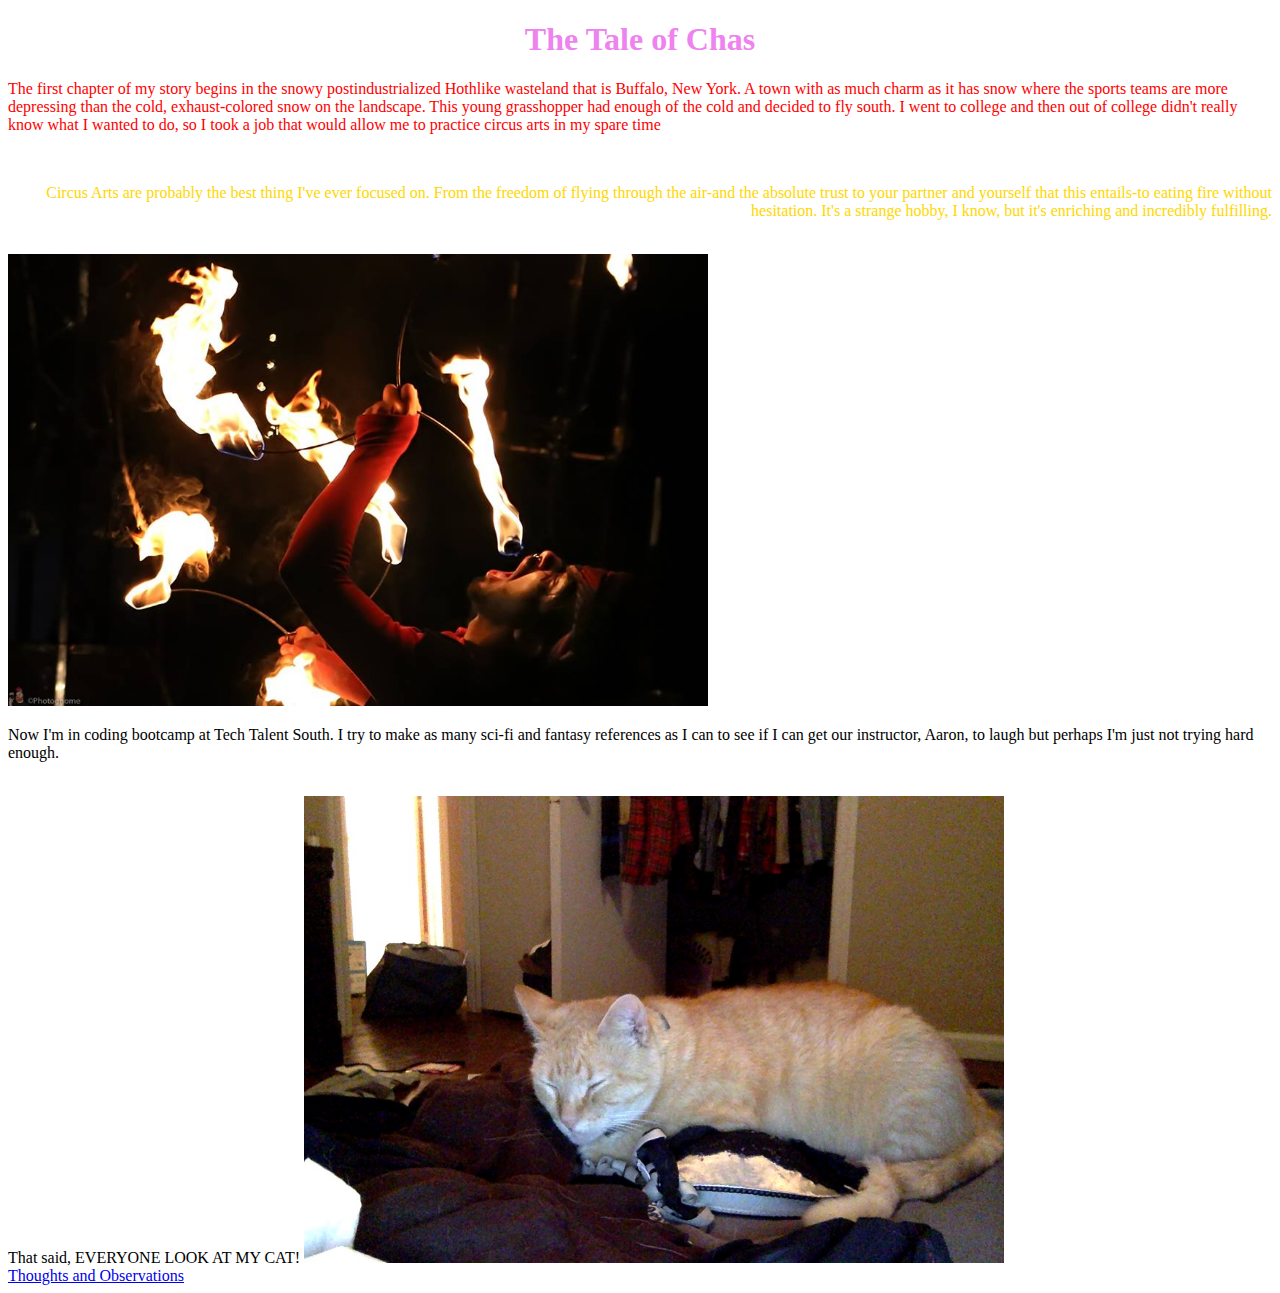
<file: about.html>
<!DOCTYPE html>
<html>
<head>
	<title>My Life</title>
	<link rel="stylesheet" href="assets/stylesheets/fashion.css">
</head>
<body>
 <h1>The Tale of Chas</h1>
   <p id="thingy">The first chapter of my story begins in the snowy postindustrialized Hothlike wasteland that is Buffalo, New York. A town with as much charm as it has snow where the sports teams are more depressing than the cold, exhaust-colored snow on the landscape. This young grasshopper had enough of the cold and decided to fly south. I went to college and then out of college didn't really know what I wanted to do, so I took a job that would allow me to practice circus arts in my spare time</p><br>
      <p id="thingy2">Circus Arts are probably the best thing I've ever focused on. From the freedom of flying through the air-and the absolute trust to your partner and yourself that this entails-to eating fire without hesitation. It's a strange hobby, I know, but it's enriching and incredibly fulfilling.</p><br>
        <img src="assets/images/EatingTriads.jpg" width="700" alt="fire eaters are skinny because they eat light"/>
      <br>

        <p>Now I'm in coding bootcamp at Tech Talent South. I try to make as many sci-fi and fantasy references as I can to see if I can get our instructor, Aaron, to laugh but perhaps I'm just not trying hard enough.</p>
          <br>

          That said, EVERYONE LOOK AT MY CAT! <img src="assets/images/Spree_sleep.jpg" width="700" alt="specialcat"/>

          <br>
            <a href="index.html"> Thoughts and Observations </a>
</body>
</html>
</file>
<file: assets/stylesheets/fashion.css>
h1 {
	Color:violet;
	text-align: center;
}

#thingy {
	color: red;
	text-align: left;

}

#thingy2 {
	color:gold;
	text-align:right;
}
</file>
